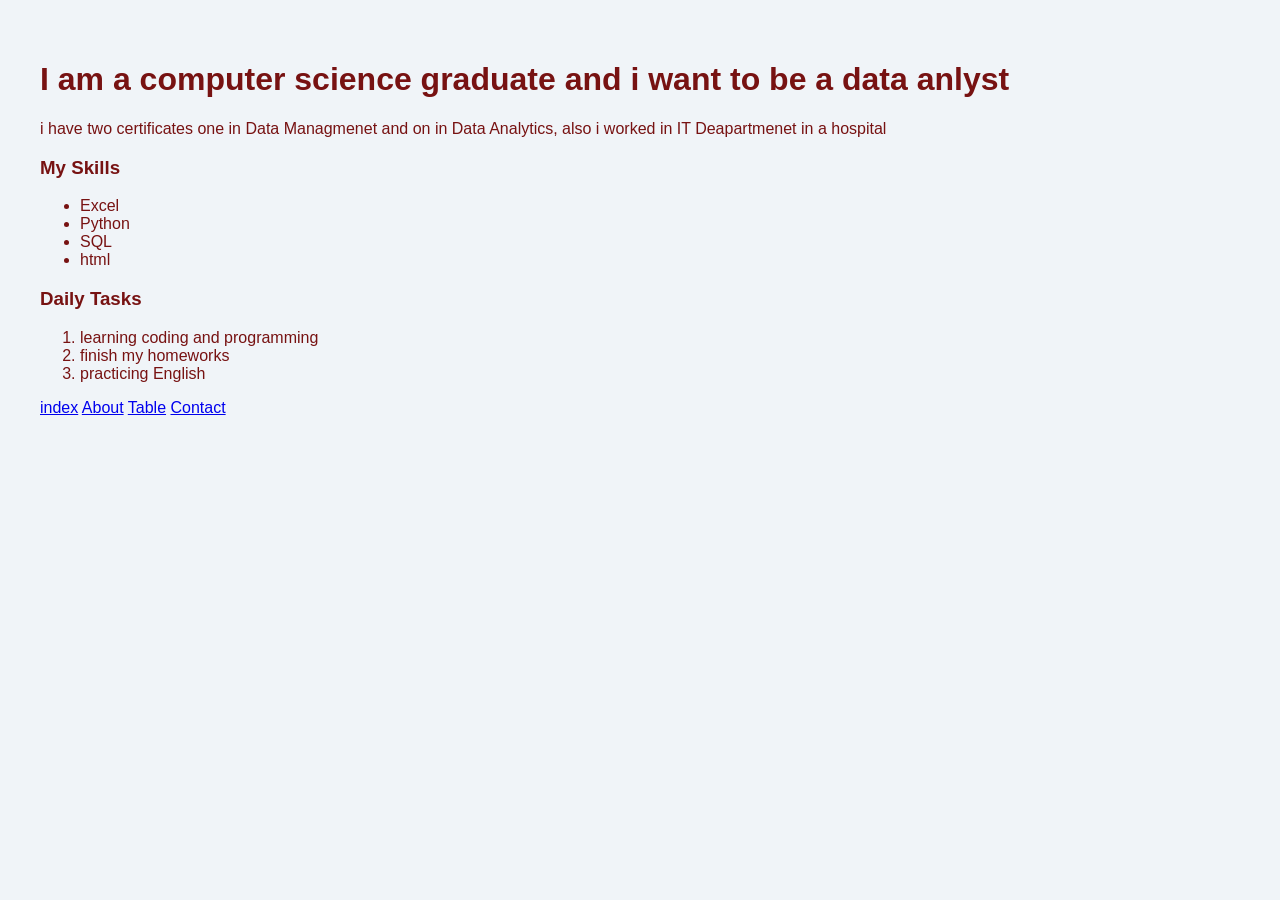
<file: html-css-hw/about.html>
<!DOCTYPE html>
<html lang="en">

<head>
    <meta charset="UTF-8">
    <meta name="viewport" content="width=device-width, initial-scale=1.0">
    <title>About Me</title>
    <link rel="stylesheet" href="style.css">
</head>

<body>


    <h1>I am a computer science graduate and i want to be a data anlyst</h1>
    <p>i have two certificates one in Data Managmenet and on in Data Analytics, also i worked in IT Deapartmenet in a hospital </p>

    <h3>My Skills</h3>
    <ul>
        <li>Excel</li>
        <li>Python</li>
        <li>SQL</li>
        <li>html</li>
    </ul>

    <h3>Daily Tasks</h3>
    <ol>
        <li>learning coding and programming</li>
        <li>finish my homeworks</li>
        <li>practicing English</li>
    </ol>
<div class="nav-menu">
        <a href="index.html" class="nav-link">index</a>
        <a href="about.html" class="nav-link">About</a>
        <a href="table.html" class="nav-link">Table</a>
        <a href="contact.html" class="nav-link">Contact</a>
    </div>
</body>

</html>
</file>
<file: html-css-hw/style.css>
body {
    background-color: #f0f4f8;
    margin: 20px;
    padding: 20px;
    color: #771212;
    font-family: Arial, sans-serif;
}

/* ID */
#main-heading {
    color: rgb(25, 25, 120);
    text-align: center;
}

/* Class 1 */
.container {
    background-color: rgb(255, 255, 255);
    padding: 20px;
    margin: 20px auto;
    border-radius: 10px;
}

/* Class 2 */
.nav-links a {
    color: rgb(83, 0, 100);
    text-decoration: none;
    margin-right: 15px;
    font-weight: bold;
}

.nav-links a:hover {
    color: red;
}
table,
        th,
        td {
            border: 1px solid rgb(0, 26, 255);
            border-collapse: collapse;

        }
</file>
